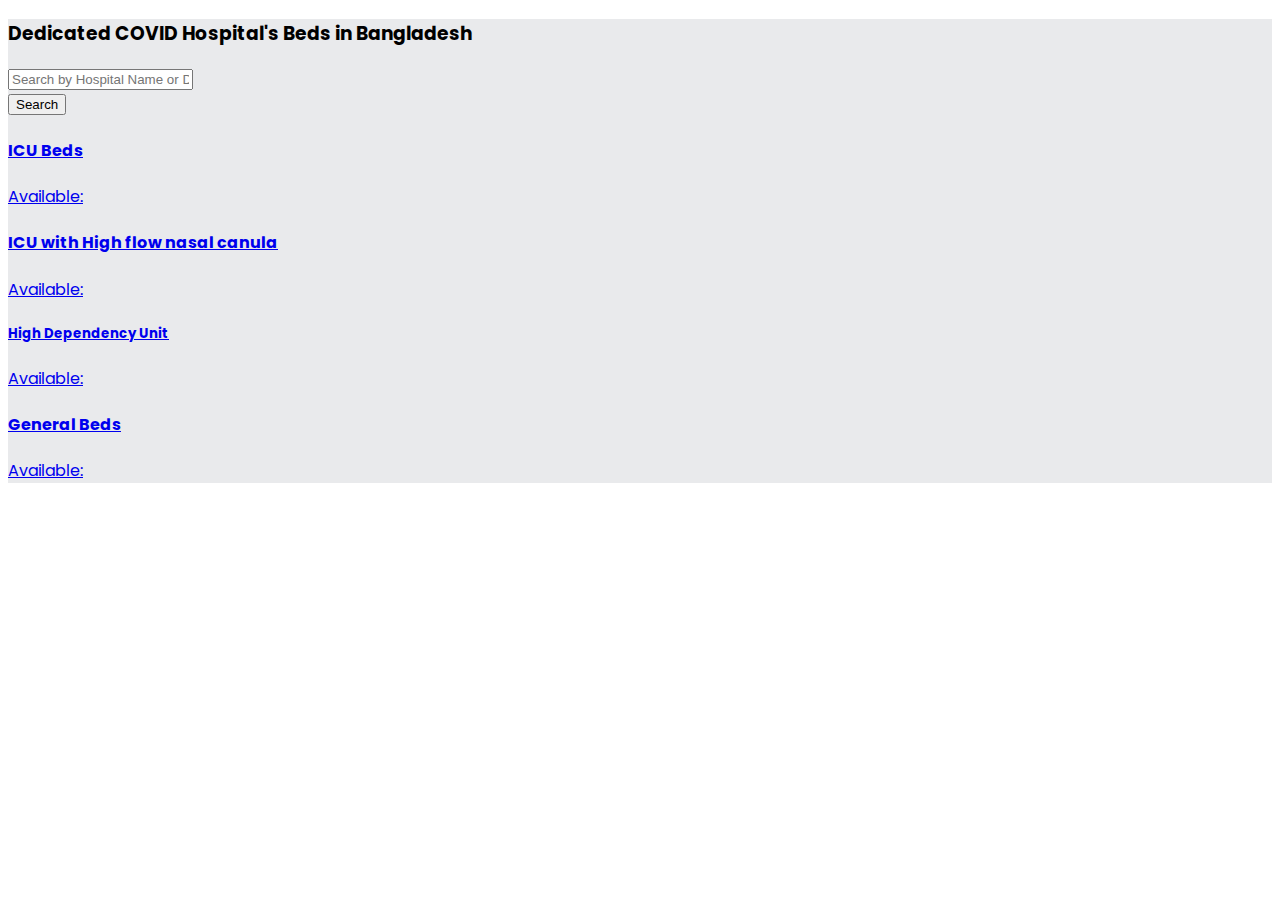
<file: index.html>
<!DOCTYPE html>
<html lang="en">

<head>
    <meta charset="UTF-8">
    <meta http-equiv="X-UA-Compatible" content="IE=edge">
    <meta name="viewport" content="width=device-width, initial-scale=1.0">

    <link rel="preconnect" href="https://fonts.googleapis.com">
    <link rel="preconnect" href="https://fonts.gstatic.com" crossorigin>
    <link href="https://fonts.googleapis.com/css2?family=Poppins&display=swap" rel="stylesheet">
    <link rel="stylesheet" href="https://cdnjs.cloudflare.com/ajax/libs/font-awesome/4.7.0/css/font-awesome.min.css">
    <link rel="stylesheet" href="https://pro.fontawesome.com/releases/v5.10.0/css/all.css"
        integrity="sha384-AYmEC3Yw5cVb3ZcuHtOA93w35dYTsvhLPVnYs9eStHfGJvOvKxVfELGroGkvsg+p" crossorigin="anonymous" />

    <link href="https://cdn.jsdelivr.net/npm/bootstrap@5.0.2/dist/css/bootstrap.min.css" rel="stylesheet"
        integrity="sha384-EVSTQN3/azprG1Anm3QDgpJLIm9Nao0Yz1ztcQTwFspd3yD65VohhpuuCOmLASjC" crossorigin="anonymous">
    <script src="https://ajax.googleapis.com/ajax/libs/jquery/3.5.1/jquery.min.js"></script>
    <link rel="stylesheet" href="css/style.css">
    <title>COVID Dedicated Hospital's Information Bangladesh</title>
</head>

<body class="overflow-auto bg-white p-0 p-md-1 m-0">

    <!-- MAIN SECTION START -->
    <main class="m-0">
        <!-- SHORT INFO SECTION START -->
        <div class="m-0 m-md-5 py-3 row bg-custom gy-2 d-flex justify-content-center align-items-center rounded">
            <h3 class="text-center text-primary fw-bold">Dedicated COVID Hospital's Beds in Bangladesh</h3>

            <!-- Hospital search box -->
            <div class="col-10 m-0 m-md-1 row d-flex justify-content-between align-items-center">
                <div class="col-10 p-0 m-0">
                    <input type="text" class="form-control border-0" placeholder="Search by Hospital Name or District">
                </div>
                <div class="col-2 p-0 m-0">
                    <button type="button" id="srcbtn" class="btn btn-primary btn-sm ms-1">Search</button>
                </div>
            </div>



            <a href="abailable.html?bed_type=icu_beds" class="col-10 col-md-2 card border-0 m-2 text-decoration-none text-dark py-1">
                <h4 class="text-center">ICU Beds</h4>
                <p class="d-flex justify-content-between">
                    <span>Available: </span>
                    <span id="Available_ICU_Beds"></span>
                </p>
            </a>
            <a href="abailable.html?bed_type=hfn_beds" class="col-10 col-md-4 card border-0 m-2 text-decoration-none text-dark py-1">
                <h4 class="text-center">ICU with High flow nasal canula</h4>
                <p class="d-flex justify-content-between">
                    <span>Available: </span>
                    <span id="icu_hfc"></span>
                </p>
            </a>
            <a href="abailable.html?bed_type=hdu_beds" class="col-10 col-md-3 card border-0 m-2 text-decoration-none text-dark py-1">
                <h5 class="text-center">High Dependency Unit</h4>
                    <p class="d-flex justify-content-between">
                        <span>Available: </span>
                        <span id="hdu"></span>
                    </p>
            </a>
            <a href="abailable.html?bed_type=general_beds" class="col-10 col-md-2 card border-0 m-2 text-decoration-none text-dark py-1">
                <h4 class="text-center ">General Beds</h4>
                <p class="d-flex justify-content-between">
                    <span>Available: </span>
                    <span id="gb"></span>
                </p>
            </a>
        </div>
        <!-- SHORT INFO SECTION START -->

    </main>
    <!-- MAIN SECTION END -->
    <!-- FOOTER START -->
    <footer>

    </footer>
    <!-- FOOTER END -->

    <script src="https://cdn.jsdelivr.net/npm/bootstrap@5.0.2/dist/js/bootstrap.bundle.min.js"
        integrity="sha384-MrcW6ZMFYlzcLA8Nl+NtUVF0sA7MsXsP1UyJoMp4YLEuNSfAP+JcXn/tWtIaxVXM" crossorigin="anonymous">
        </script>
    <script src="js/home.js"></script>
</body>

</html>
</file>
<file: css/style.css>
html {
    background-color: #fff;
    font-size: 16px;
    min-width: 300px;
}
body{
    background-color: #fff;
    font-family: 'Poppins', sans-serif;
    max-width: 100%;
    overflow-x: hidden;
}
.bg-custom{
    background-color: #6c757d26;
}

.text-custom-red{
    color: #FF284F;
}
</file>
